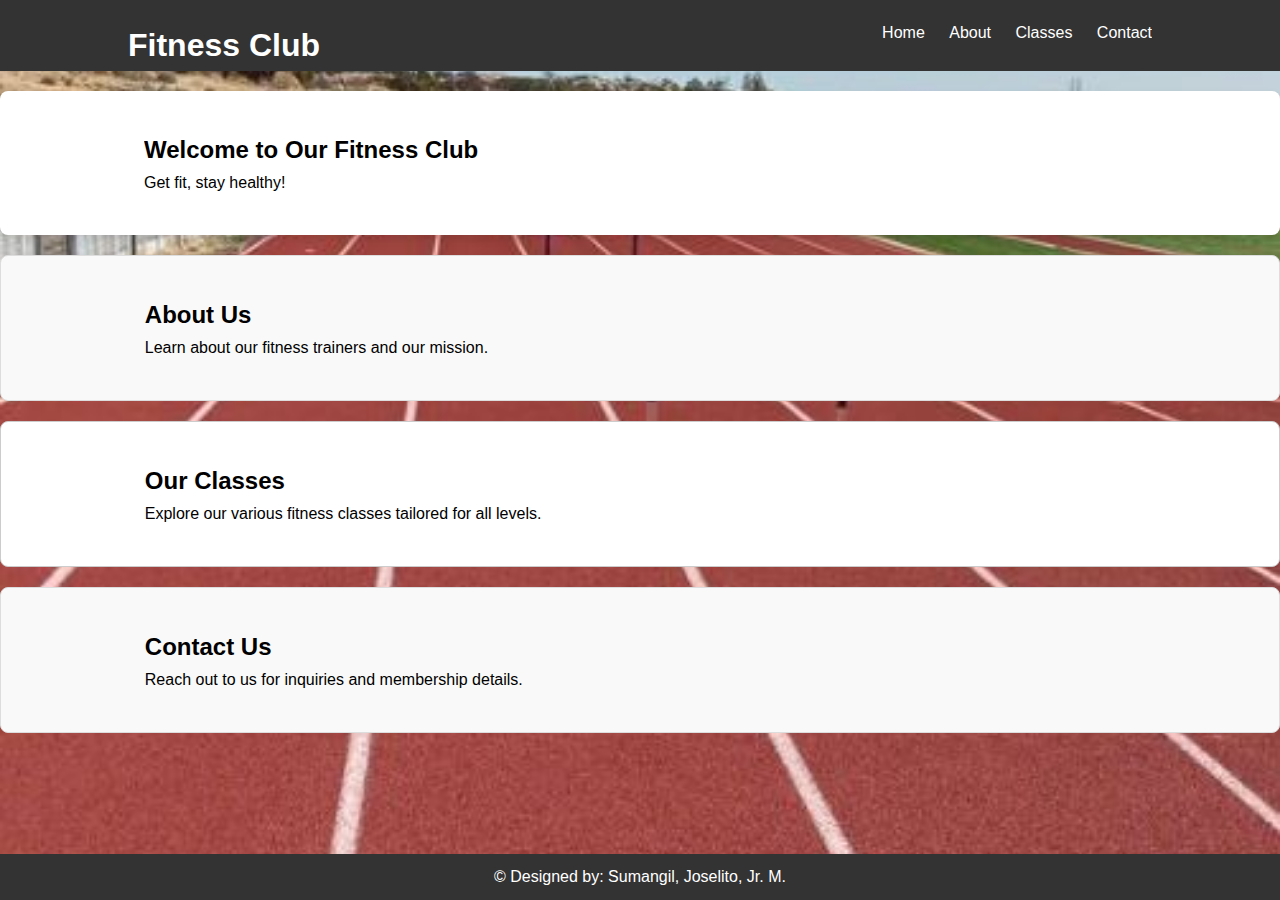
<file: Website/index.html>
<!DOCTYPE html>
<html lang="en">

<head>
    <meta charset="UTF-8">
    <meta name="viewport" content="width=device-width, initial-scale=1.0">
    <title>Fitness Website</title>
    <link rel="stylesheet" href="styles.css">
</head>

<body>
    <header>

        <div class="container">
            <h1>Fitness Club</h1>
            <nav>
                <ul>
                    <li><a href="index.html">Home</a></li>
                    <li><a href="About.html">About</a></li>
                    <li><a href="Classes.html">Classes</a></li>
                    <li><a href="Contact.html">Contact</a></li>
                </ul>
            </nav>
        </div>
    </header>

    <main>
        <section id="home">
            <div class="container">
                <h2>Welcome to Our Fitness Club</h2>
                <p>Get fit, stay healthy!</p>
            </div>
        </section>

        <section id="about">
            <div class="container">
                <h2>About Us</h2>
                <p>Learn about our fitness trainers and our mission.</p>
            </div>
        </section>

        <section id="classes">
            <div class="container">
                <h2>Our Classes</h2>
                <p>Explore our various fitness classes tailored for all levels.</p>
            </div>
        </section>

        <section id="contact">
            <div class="container">
                <h2>Contact Us</h2>
                <p>Reach out to us for inquiries and membership details.</p>
            </div>
        </section>
    </main>

    <footer>
        <div class="container">
            <p>&copy; Designed by: Sumangil, Joselito, Jr. M.</p>
        </div>
    </footer>
</body>

</html>
</file>
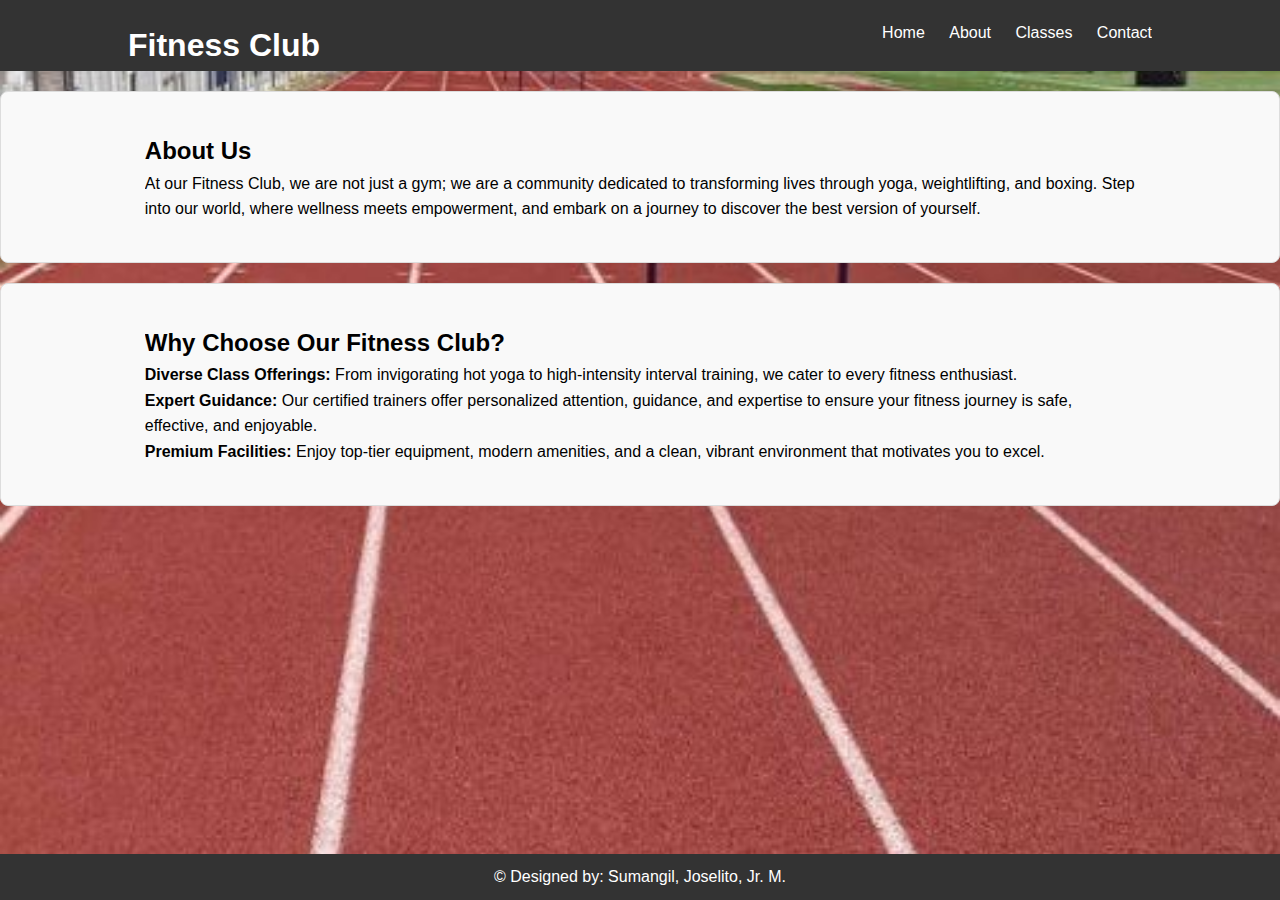
<file: Website/About.html>
<!DOCTYPE html>
<html lang="en">

<head>
    <meta charset="UTF-8">
    <meta name="viewport" content="width=device-width, initial-scale=1.0">
    <title>About Us - Fitness Club</title>
    <link rel="stylesheet" href="styles.css">
</head>

<body>
    <header>
        <div class="container">
            <h1>Fitness Club</h1>
            <nav>
                <ul>
                    <li><a href="index.html">Home</a></li>
                    <li><a href="About.html">About</a></li>
                    <li><a href="Classes.html">Classes</a></li>
                    <li><a href="Contact.html">Contact</a></li>
                </ul>
            </nav>
        </div>
    </header>

    <main>
        <section id="about">
            <div class="container">
                <h2>About Us</h2>
                At our Fitness Club, we are not just a gym; we are a community dedicated to transforming lives through yoga, weightlifting, and boxing. Step into our world, where wellness meets empowerment, and embark on a journey to discover the best version of yourself.
            </div>
        </section>
        <section id="about">
            <div class="container">
                <h2>Why Choose Our Fitness Club?</h2>
                <p><b>Diverse Class Offerings:</b> From invigorating hot yoga to high-intensity interval training, we cater to every fitness enthusiast.</p><p>

                <p><b>Expert Guidance:</b> Our certified trainers offer personalized attention, guidance, and expertise to ensure your fitness journey is safe, effective, and enjoyable.</p><p>

                <p><b>Premium Facilities:</b> Enjoy top-tier equipment, modern amenities, and a clean, vibrant environment that motivates you to excel.</p><p>
            </div>
        </section>
    </main>

    <footer>
        <div class="container">
            <p>&copy; Designed by: Sumangil, Joselito, Jr. M.</p>
        </div>
    </footer>
</body>

</html>
</file>
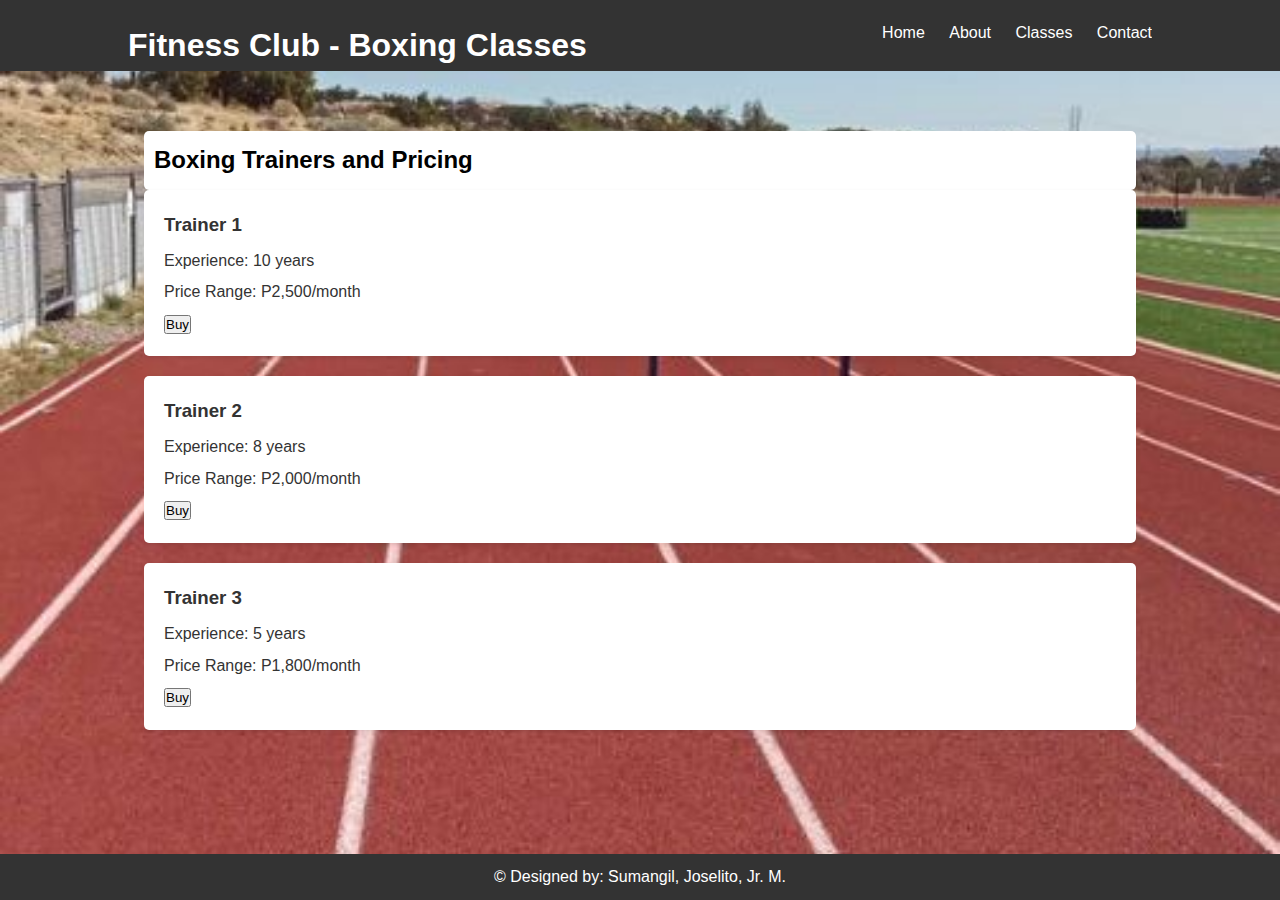
<file: Website/boxing.html>
<!DOCTYPE html>
<html lang="en">

<head>
    <meta charset="UTF-8">
    <meta name="viewport" content="width=device-width, initial-scale=1.0">
    <title>Yoga Classes - Fitness Club</title>
    <link rel="stylesheet" href="styles.css">
</head>

<body>
    <header>
        <div class="container">
            <h1>Fitness Club - Boxing Classes</h1>
            <nav>
                <ul>
                    <li><a href="index.html">Home</a></li>
                    <li><a href="About.html">About</a></li>
                    <li><a href="Classes.html">Classes</a></li>
                    <li><a href="Contact.html">Contact</a></li>
                </ul>
            </nav>
        </div>
    </header>

    <main>
        <section id="trainers">
            <div class="container">
                <h2>Boxing Trainers and Pricing</h2>
                
                <div class="trainer">
        <h3>Trainer 1</h3>
        <p>Experience: 10 years</p>
        <p>Price Range: P2,500/month</p>
        <button onclick="purchase('Trainer 1', 'P2,500/month')">Buy</button>
    </div>

    <div class="trainer">
        <h3>Trainer 2</h3>
        <p>Experience: 8 years</p>
        <p>Price Range: P2,000/month</p>
        <button onclick="purchase('Trainer 2', 'P2,000/month')">Buy</button>
    </div>

    <div class="trainer">
        <h3>Trainer 3</h3>
        <p>Experience: 5 years</p>
        <p>Price Range: P1,800/month</p>
        <button onclick="purchase('Trainer 3', 'P1,800/month')">Buy</button>
    </div>

    </div>
        </section>
    </main>

    <footer>
        <div class="container">
            <p>&copy; Designed by: Sumangil, Joselito, Jr. M.</p>
        </div>
    </footer>
    <script>
        function purchase(trainerName, price) {
            if (confirm(`Are you sure you want to buy ${trainerName} for ${price}?`)) {
                alert(`You have successfully purchased ${trainerName} for ${price}. Thank you for subscribing for 1 month!`);
            } else {
                alert('Purchase cancelled.');
            }
        }
    </script>
</body>

</html>
</file>
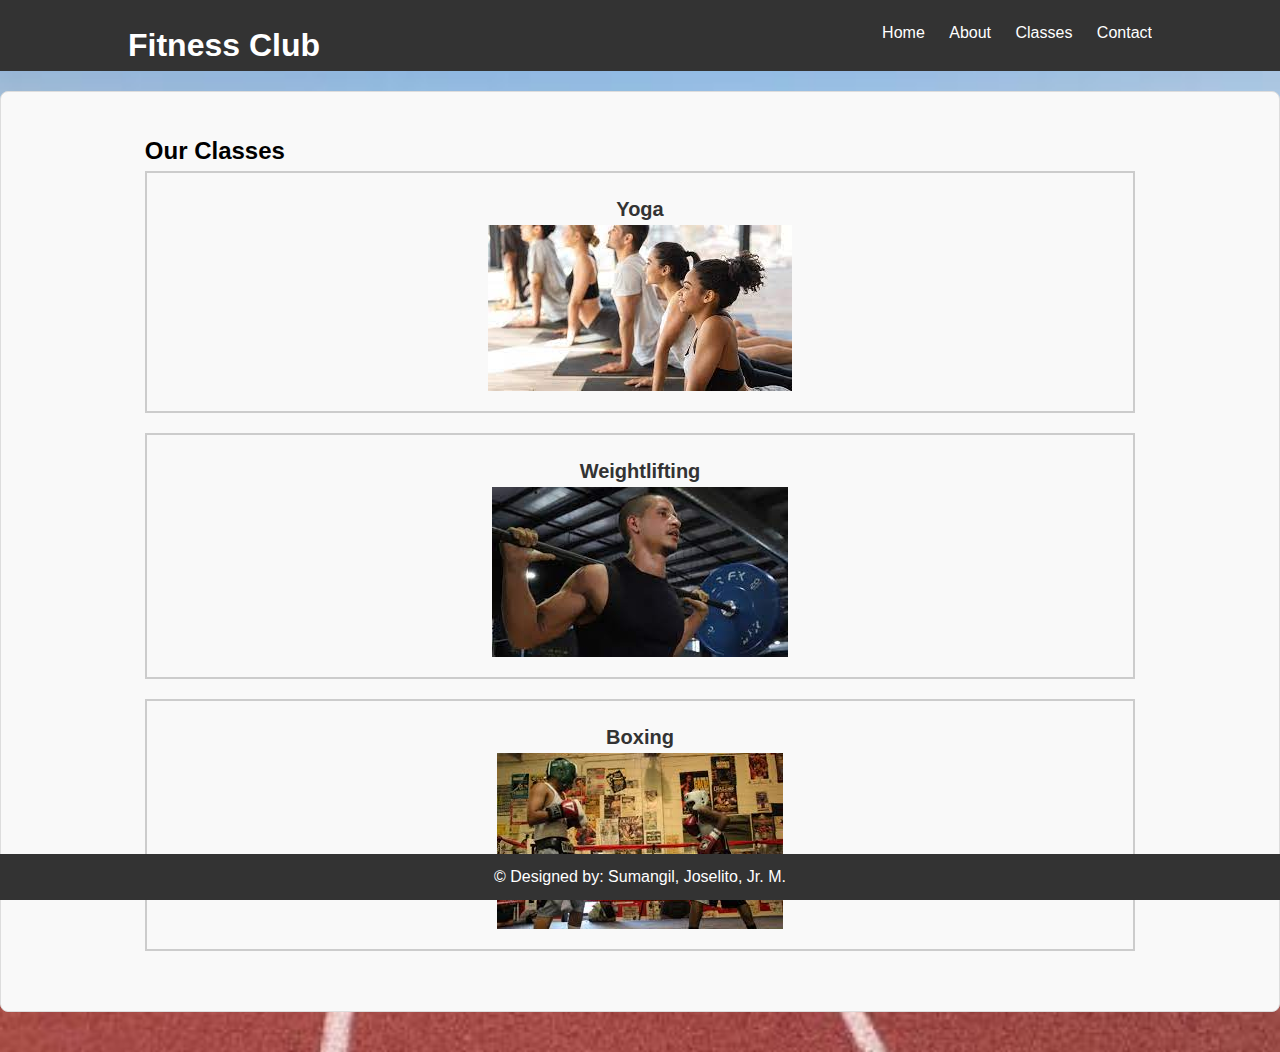
<file: Website/Classes.html>
<!DOCTYPE html>
<html lang="en">

<head>
    <meta charset="UTF-8">
    <meta name="viewport" content="width=device-width, initial-scale=1.0">
    <title>About Us - Fitness Club</title>
    <link rel="stylesheet" href="styles.css">
</head>

<body>
    <header>
        <div class="container">
            <h1>Fitness Club</h1>
            <nav>
                <ul>
                    <li><a href="index.html">Home</a></li>
                    <li><a href="About.html">About</a></li>
                    <li><a href="Classes.html">Classes</a></li>
                    <li><a href="Contact.html">Contact</a></li>
                </ul>
            </nav>
        </div>
    </header>

    <main>
        <section id="about">
            <div class="container">
                <h2>Our Classes</h2>
                <div class="class-container" onclick="window.location.href='yoga.html'">
                    <a href="yoga.html">Yoga</a>
                    <img src="yoga.jpg" alt="yoga">
                </div>
                <div class="class-container" onclick="window.location.href='weightlifting.html'">
                    <a href="weightlifting.html">Weightlifting</a>
                    <img src="weightlifting.jpg" alt="Weightlifting">
                </div>
                <div class="class-container" onclick="window.location.href='boxing.html'">
                    <a href="boxing.html">Boxing</a>
                    <img src="boxing.jpg" alt="Boxing">
                </div>
            </div>
            </div>
        </section>
    </main>

    <footer>
        <div class="container">
            <p>&copy; Designed by: Sumangil, Joselito, Jr. M.</p>
        </div>
    </footer>
</body>

</html>
</file>
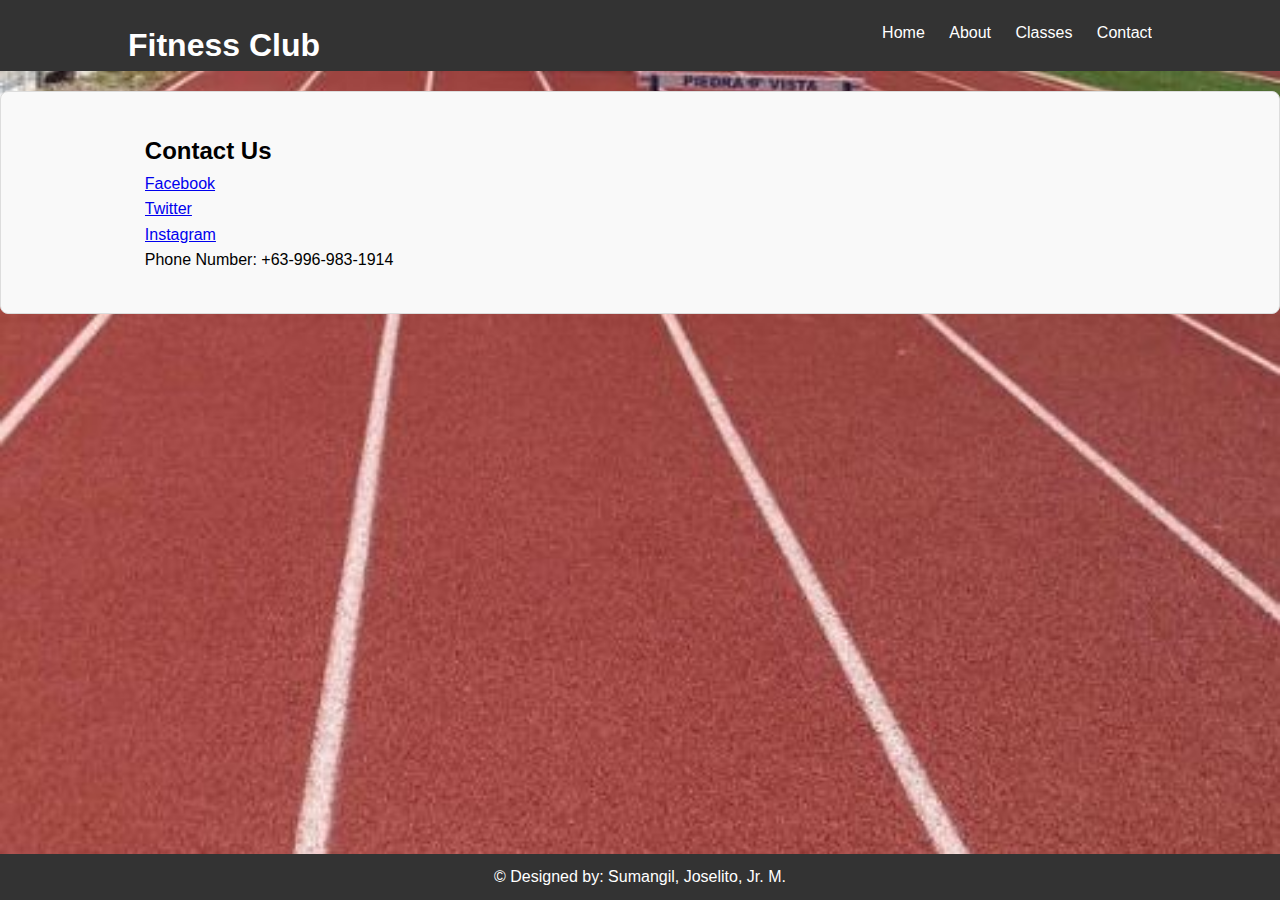
<file: Website/Contact.html>
<!DOCTYPE html>
<html lang="en">

<head>
    <meta charset="UTF-8">
    <meta name="viewport" content="width=device-width, initial-scale=1.0">
    <title>About Us - Fitness Club</title>
    <link rel="stylesheet" href="styles.css">
</head>

<body>
    <header>
        <div class="container">
            <h1>Fitness Club</h1>
            <nav>
                <ul>
                    <li><a href="index.html">Home</a></li>
                    <li><a href="About.html">About</a></li>
                    <li><a href="Classes.html">Classes</a></li>
                    <li><a href="Contact.html">Contact</a></li>
                </ul>
            </nav>
        </div>
    </header>

    <main>
        <section id="about">
            <div class="container">
                <h2>Contact Us</h2>
            <ul class="social-media-links">
            <li><a href="https://www.facebook.com/totosumangil/">Facebook</a></li>
            <li><a href="https://twitter.com/stowtow22">Twitter</a></li>
            <li><a href="https://www.instagram.com/istotwo/">Instagram</a></li>
        </ul>
        <p>Phone Number: +63-996-983-1914</p>
            </div>
        </section>
    </main>

    <footer>
        <div class="container">
            <p>&copy; Designed by: Sumangil, Joselito, Jr. M.</p>
        </div>
    </footer>
</body>

</html>
</file>
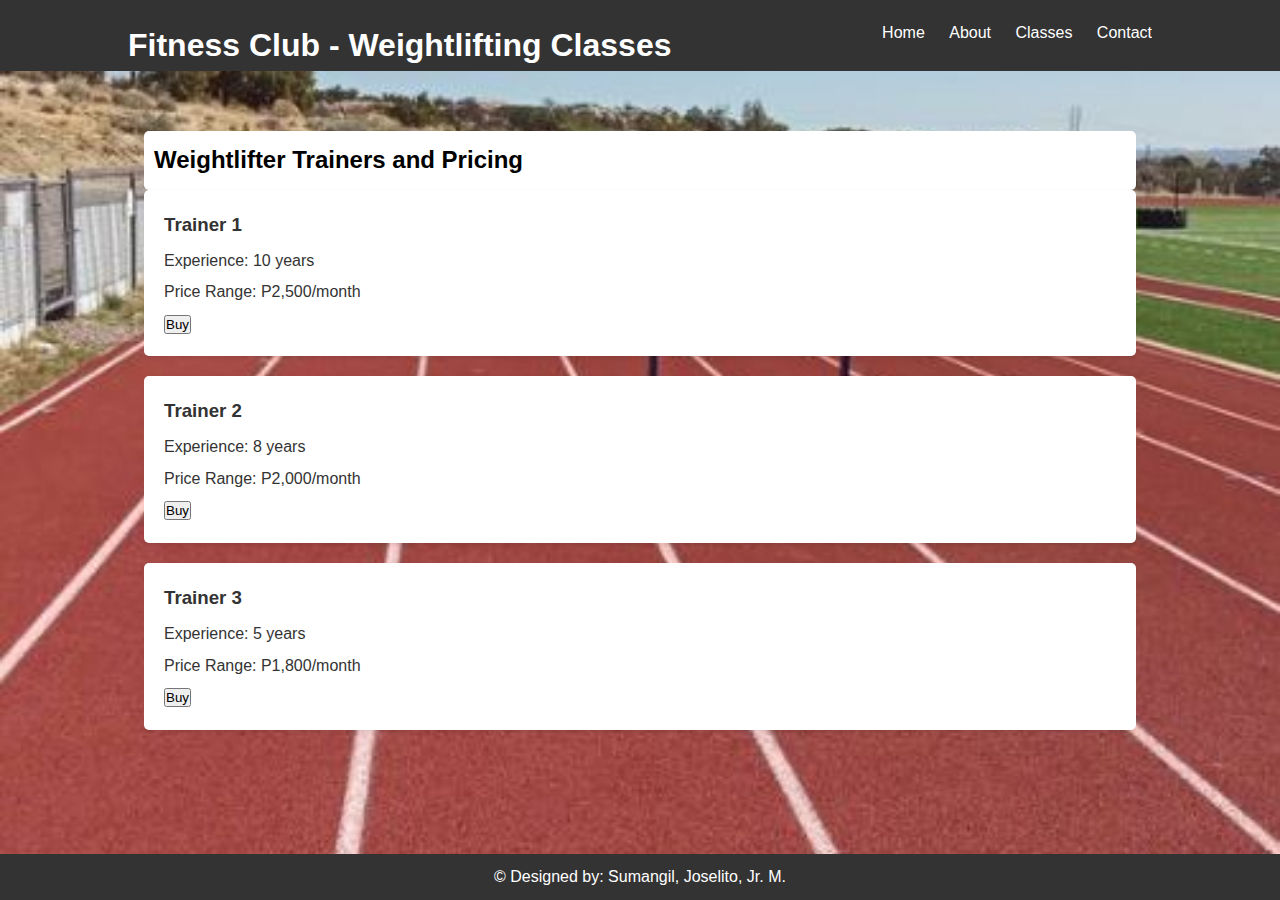
<file: Website/weightlifting.html>
<!DOCTYPE html>
<html lang="en">

<head>
    <meta charset="UTF-8">
    <meta name="viewport" content="width=device-width, initial-scale=1.0">
    <title>Yoga Classes - Fitness Club</title>
    <link rel="stylesheet" href="styles.css">
</head>

<body>
    <header>
        <div class="container">
            <h1>Fitness Club - Weightlifting Classes</h1>
            <nav>
                <ul>
                    <li><a href="index.html">Home</a></li>
                    <li><a href="About.html">About</a></li>
                    <li><a href="Classes.html">Classes</a></li>
                    <li><a href="Contact.html">Contact</a></li>
                </ul>
            </nav>
        </div>
    </header>

    <main>
        <section id="trainers">
            <div class="container">
                <h2>Weightlifter Trainers and Pricing</h2>
                
                <div class="trainer">
        <h3>Trainer 1</h3>
        <p>Experience: 10 years</p>
        <p>Price Range: P2,500/month</p>
        <button onclick="purchase('Trainer 1', 'P2,500/month')">Buy</button>
    </div>

    <div class="trainer">
        <h3>Trainer 2</h3>
        <p>Experience: 8 years</p>
        <p>Price Range: P2,000/month</p>
        <button onclick="purchase('Trainer 2', 'P2,000/month')">Buy</button>
    </div>

    <div class="trainer">
        <h3>Trainer 3</h3>
        <p>Experience: 5 years</p>
        <p>Price Range: P1,800/month</p>
        <button onclick="purchase('Trainer 3', 'P1,800/month')">Buy</button>
    </div>

    </div>
        </section>
    </main>

    <footer>
        <div class="container">
            <p>&copy; Designed by: Sumangil, Joselito, Jr. M.</p>
        </div>
    </footer>
    <script>
        function purchase(trainerName, price) {
            if (confirm(`Are you sure you want to buy ${trainerName} for ${price}?`)) {
                alert(`You have successfully purchased ${trainerName} for ${price}. Thank you for subscribing for 1 month!`);
            } else {
                alert('Purchase cancelled.');
            }
        }
    </script>
</body>

</html>
</file>
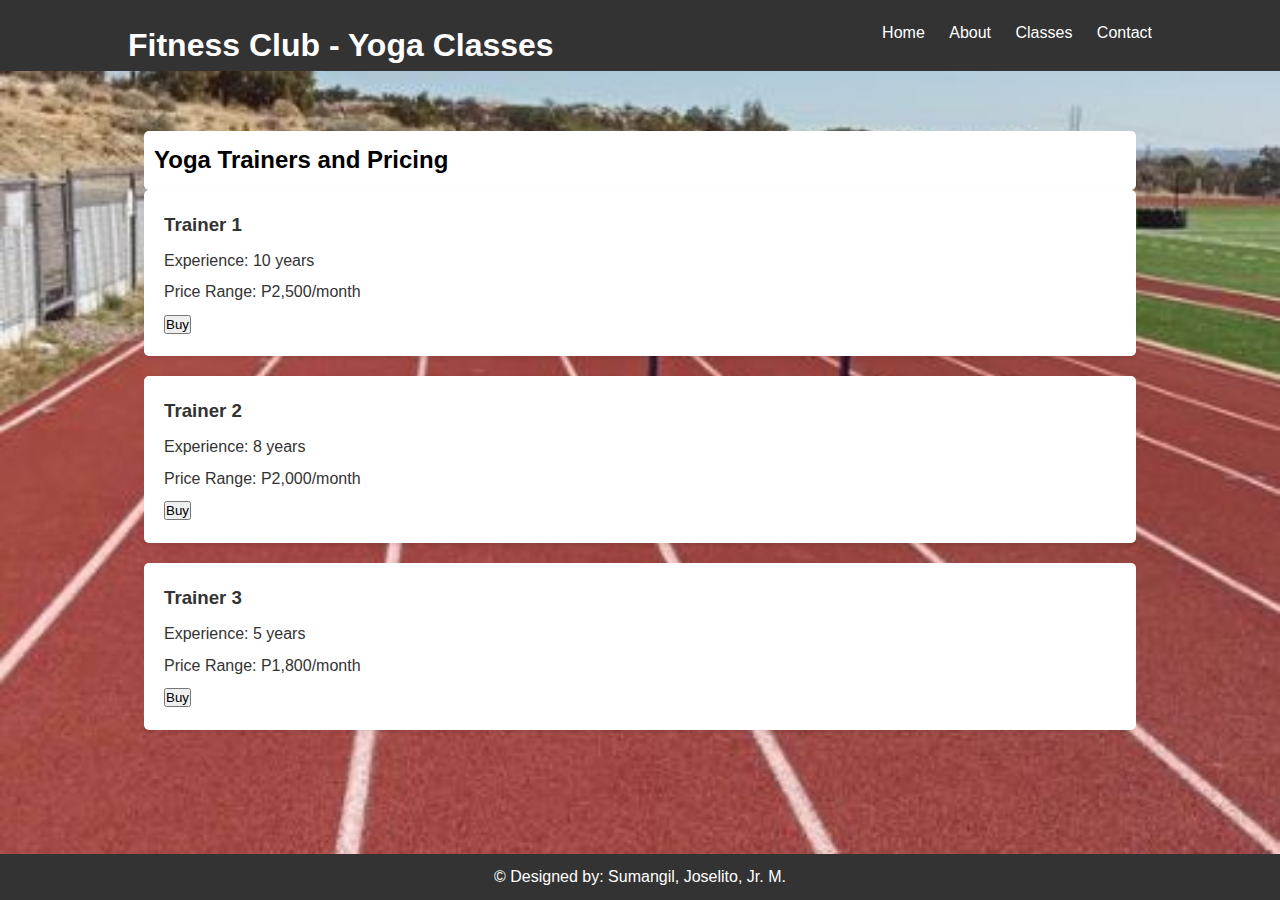
<file: Website/yoga.html>
<!DOCTYPE html>
<html lang="en">

<head>
    <meta charset="UTF-8">
    <meta name="viewport" content="width=device-width, initial-scale=1.0">
    <title>Yoga Classes - Fitness Club</title>
    <link rel="stylesheet" href="styles.css">
</head>

<body>
    <header>
        <div class="container">
            <h1>Fitness Club - Yoga Classes</h1>
            <nav>
                <ul>
                    <li><a href="index.html">Home</a></li>
                    <li><a href="About.html">About</a></li>
                    <li><a href="Classes.html">Classes</a></li>
                    <li><a href="Contact.html">Contact</a></li>
                </ul>
            </nav>
        </div>
    </header>

    <main>
        <section id="trainers">
            <div class="container">
                <h2>Yoga Trainers and Pricing</h2>
                
                <div class="trainer">
        <h3>Trainer 1</h3>
        <p>Experience: 10 years</p>
        <p>Price Range: P2,500/month</p>
        <button onclick="purchase('Trainer 1', 'P2,500/month')">Buy</button>
    </div>

    <div class="trainer">
        <h3>Trainer 2</h3>
        <p>Experience: 8 years</p>
        <p>Price Range: P2,000/month</p>
        <button onclick="purchase('Trainer 2', 'P2,000/month')">Buy</button>
    </div>

    <div class="trainer">
        <h3>Trainer 3</h3>
        <p>Experience: 5 years</p>
        <p>Price Range: P1,800/month</p>
        <button onclick="purchase('Trainer 3', 'P1,800/month')">Buy</button>
    </div>

    </div>
        </section>
    </main>

    <footer>
        <div class="container">
            <p>&copy; Designed by: Sumangil, Joselito, Jr. M.</p>
        </div>
    </footer>
    <script>
        function purchase(trainerName, price) {
            if (confirm(`Are you sure you want to buy ${trainerName} for ${price}?`)) {
                alert(`You have successfully purchased ${trainerName} for ${price}. Thank you for subscribing for 1 month!`);
            } else {
                alert('Purchase cancelled.');
            }
        }
    </script>
</body>

</html>
</file>
<file: Website/styles.css>
* {
    margin: 0;
    padding: 0;
    box-sizing: border-box;
}

body {
    font-family: Arial, sans-serif;
    line-height: 1.6;
    background-color: #f4f4f4;
    margin: 0;
    background-image: url('welcomeimage.jpg');
    background-size: cover;
    background-position: center;
}

.container {
    width: 80%;
    margin: auto;
    overflow: hidden;
}

.class-container {
    display: flex;
    justify-content: center;
    align-items: center;
    flex-direction: column;
    margin-bottom: 20px;
    border: 2px solid #ccc;
    padding: 20px;
    cursor: pointer;
    position: relative;
    overflow: hidden;
}

.class-container:hover {
    background-color: #f0f0f0;
}

.class-container a {
    text-decoration: none;
    color: #333;
    font-weight: bold;
    font-size: 20px;
    z-index: 1; 
}

.class-container::before {
    content: "";
    background-size: cover;
    background-position: center;
    background-repeat: no-repeat;
    position: absolute;
    top: 0;
    bottom: 0;
    left: 0;
    right: 0;
    z-index: 0;
}

#trainers h2 {
    background-color: white;
    padding: 10px;
    border-radius: 5px;
    box-shadow: 0 2px 4px rgba(0, 0, 0, 0.1);
}

.trainer {
    background-color: white;
    padding: 20px;
    margin-bottom: 20px;
    border-radius: 5px;
    box-shadow: 0 2px 4px rgba(0, 0, 0, 0.1);
    display: block;
    text-decoration: none;
    color: #333;
    transition: background-color 0.3s ease;
}

.trainer:hover {
    background-color: #f0f0f0;
}

.trainer h3 {
    margin-bottom: 8px;
}

.trainer p {
    margin: 6px 0;
}

header {
    background: #333;
    color: #fff;
    padding-top: 20px;
    min-height: 60px;
}

header h1 {
    float: left;
}

nav ul {
    float: right;
    list-style: none;
}

nav ul li {
    display: inline;
    margin-left: 20px;
}

nav ul li a {
    color: #fff;
    text-decoration: none;
}

main {
    padding: 20px 0;
}

section {
    padding: 40px 20px;
    margin-bottom: 20px;
    border-radius: 8px;
}


#home {
    background-color: #fff;
    box-shadow: 0 4px 8px rgba(0, 0, 0, 0.1);
}

#about {
    background-color: #f9f9f9;
    border: 1px solid #ddd;
}

#classes {
    background-color: #fff;
    border: 1px solid #ccc;
}

#contact {
    background-color: #f9f9f9;
    border: 1px solid #ddd;
}

footer {
    background: #333;
    color: #fff;
    text-align: center;
    padding: 10px 0;
    position: absolute;
    bottom: 0;
    width: 100%;
}
</file>
